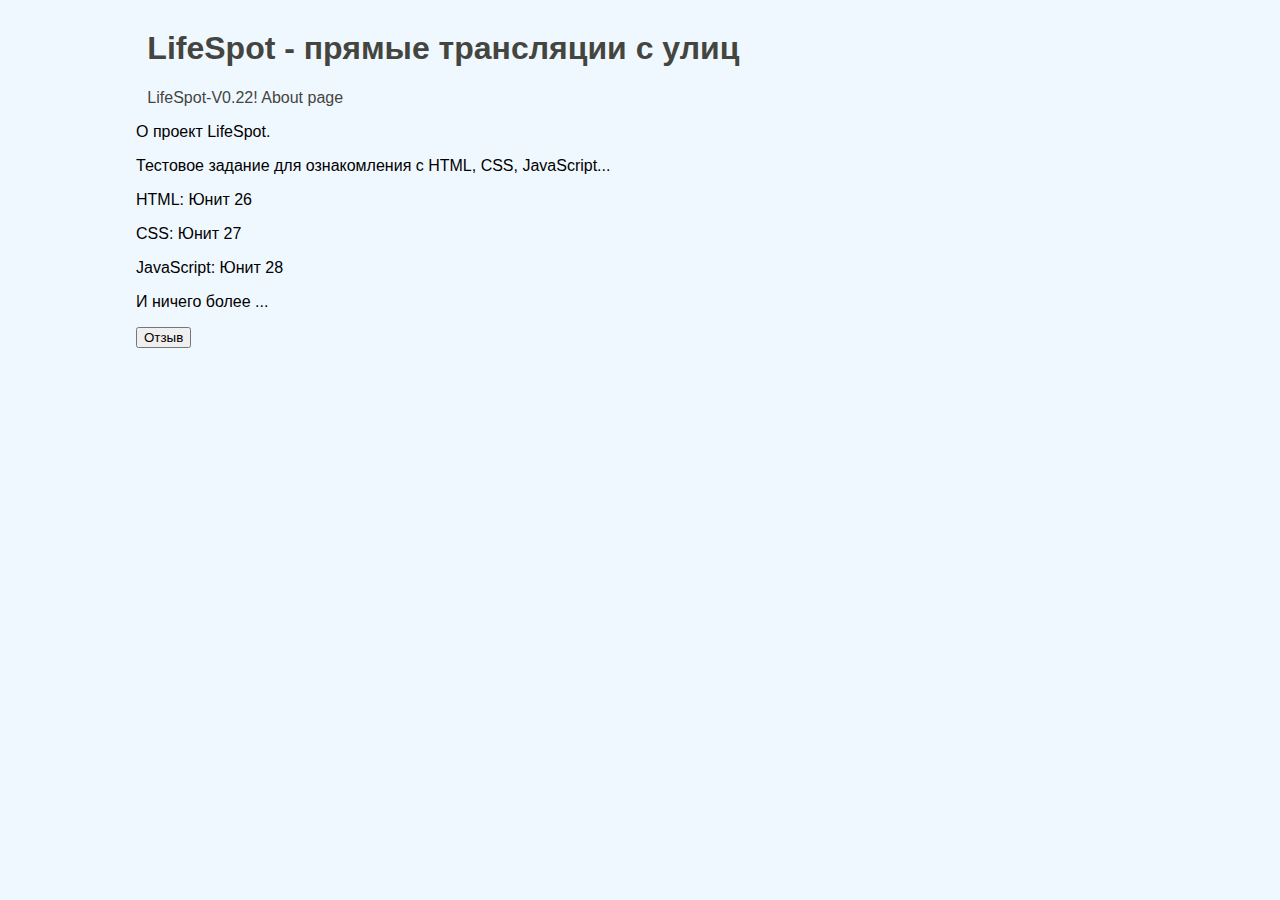
<file: LifeSpot/Views/about.html>
﻿<!DOCTYPE html>
<html lang="en">
<head>
    <meta charset="UTF-8">
    <title>LifeSpot-about</title>
    <!-- <link href="../Static/CSS/index.css" rel="stylesheet" type="text/css"> -->
    <link href="../Static/CSS/index.css" rel="stylesheet" type="text/css">
    <script src="../Static/JS/about.js" type="text/javascript" ></script>

</head>
<header id="header-id">
    <h1>LifeSpot - прямые трансляции с улиц</h1>
    <p>LifeSpot-V0.22! About page</p>
</header>
<!--SIDEBAR-->
<body>
    <p>О проект LifeSpot.</p>
    <p>Тестовое задание для ознакомления с HTML, CSS, JavaScript...</p>
    <p>HTML: Юнит 26</p>
    <p>CSS:  Юнит 27</p>
    <p>JavaScript:  Юнит 28</p>
    <p>И ничего более ...</p>

    <div class="reviews">
        <div class="review-button">
            <!--<button>Оставить отзыв </button>-->

            <p><input type="button" value="Отзыв" onclick="GetUserRet()"></p>
        </div>
    </div>
</body>
<!--FOOTER-->
</html>
</file>
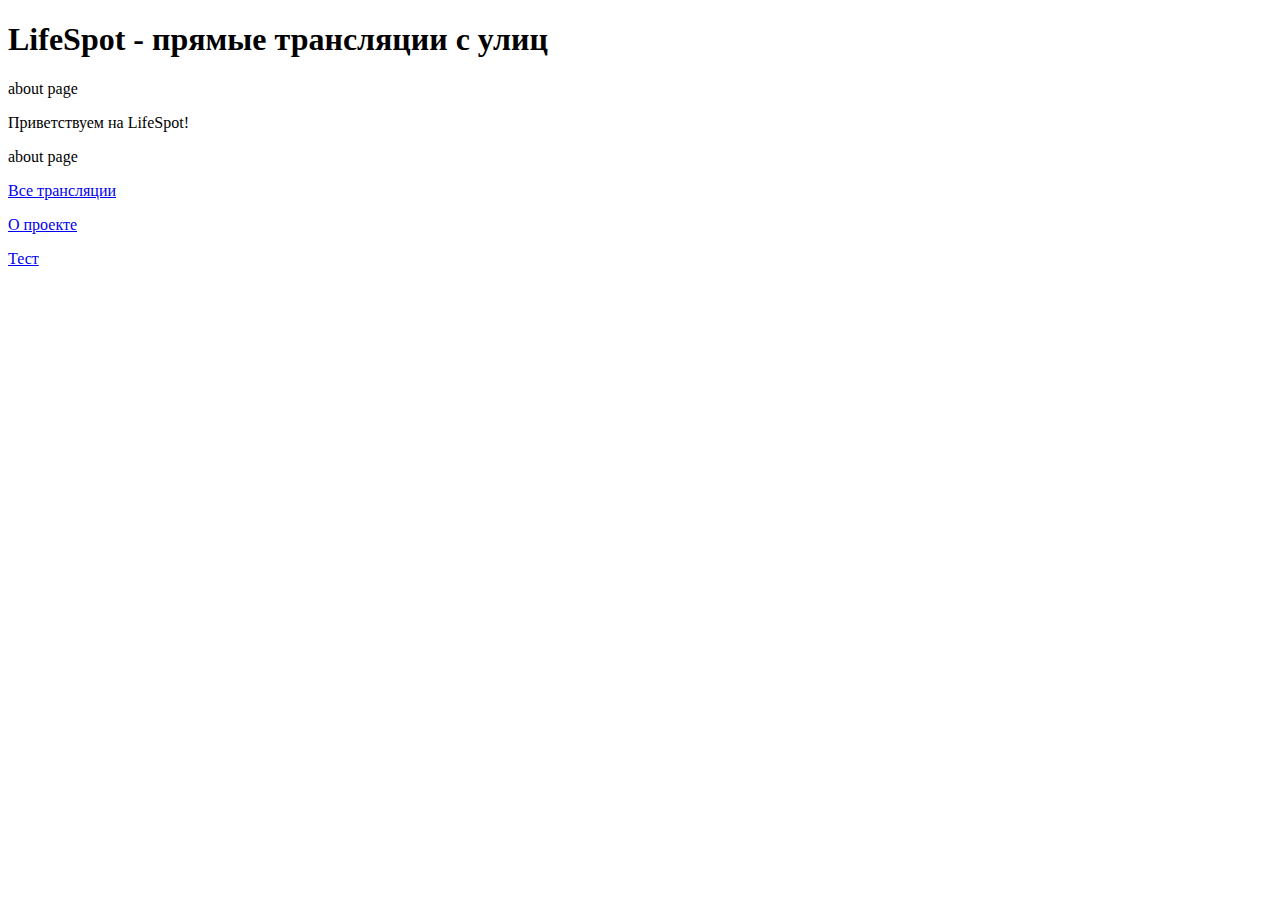
<file: LifeSpot/Views/htmlpage.html>
﻿<!DOCTYPE html>
<html lang="en">
<head>
    <meta charset="UTF-8">
    <title>LifeSpot-about</title>
    <!-- <link href="../Static/CSS/index.css" rel="stylesheet" type="text/css"> -->

</head>
<header id="header-id">
    <h1>LifeSpot - прямые трансляции с улиц</h1>
    <p>about page</p>
</header>
<body>
    <p>Приветствуем на LifeSpot!</p>
    <p>about page</p>
</body>
<aside id="sidebar">
    <div class="navbar">
        <a href="/"><p>Все трансляции</p></a>
        <a href="/about"><p>О проекте</p></a>
        <a href="/test"><p>Тест</p></a>
    </div>
</aside>
</html>
</file>
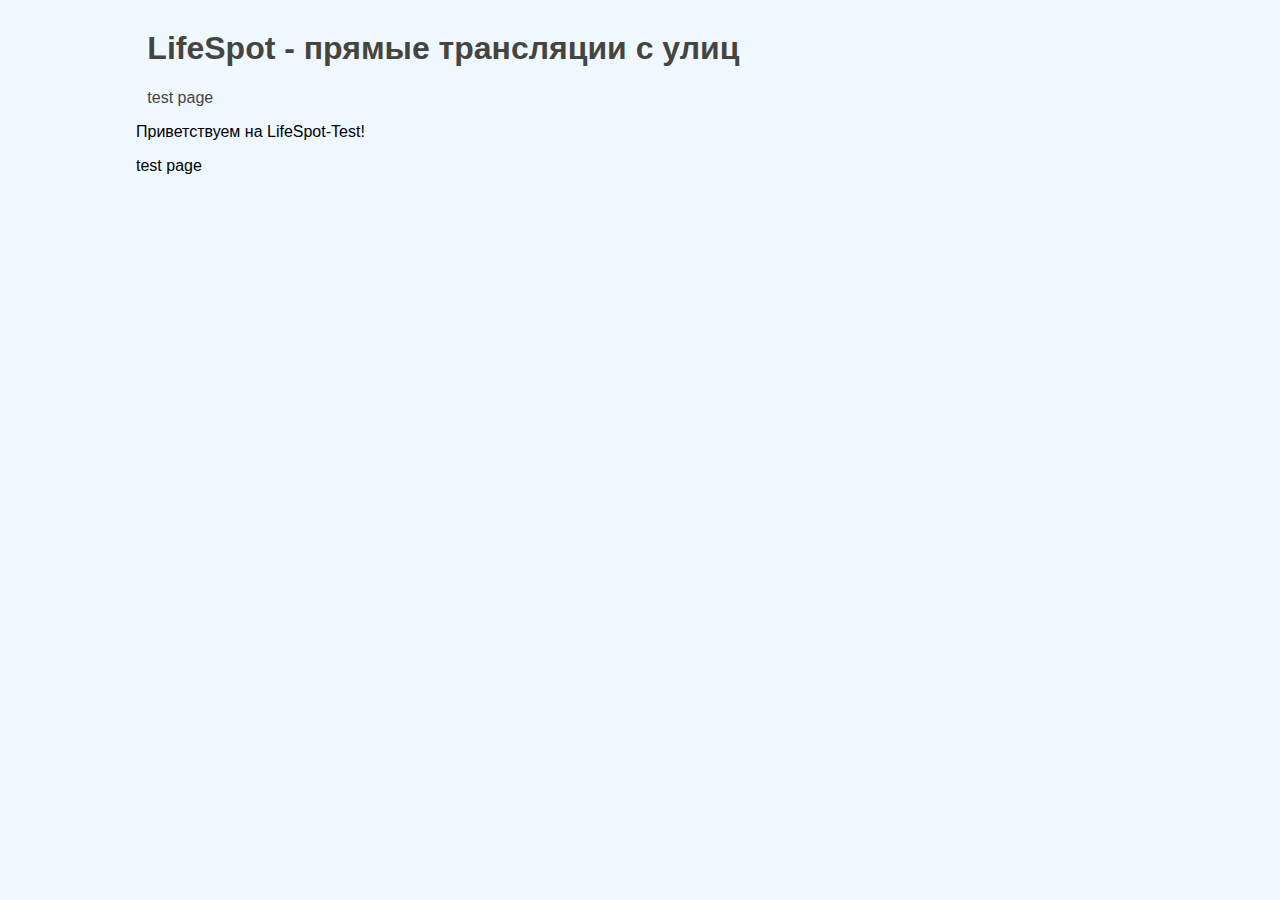
<file: LifeSpot/Views/test.html>
﻿<!DOCTYPE html>
<html lang="en">
<head>
    <meta charset="UTF-8">
    <title>LifeSpot-Test</title>
    <!-- <link href="../Static/CSS/index.css" rel="stylesheet" type="text/css"> -->
    <link href="../Static/CSS/index.css" rel="stylesheet" type="text/css">

</head>
<header id="header-id">
    <h1>LifeSpot - прямые трансляции с улиц</h1>
    <p>test page</p>
</header>
<!--SIDEBAR-->
<body>
    <p>Приветствуем на LifeSpot-Test!</p>
    <p>test page</p>
</body>
</aside>
<!--FOOTER-->
</html>
</file>
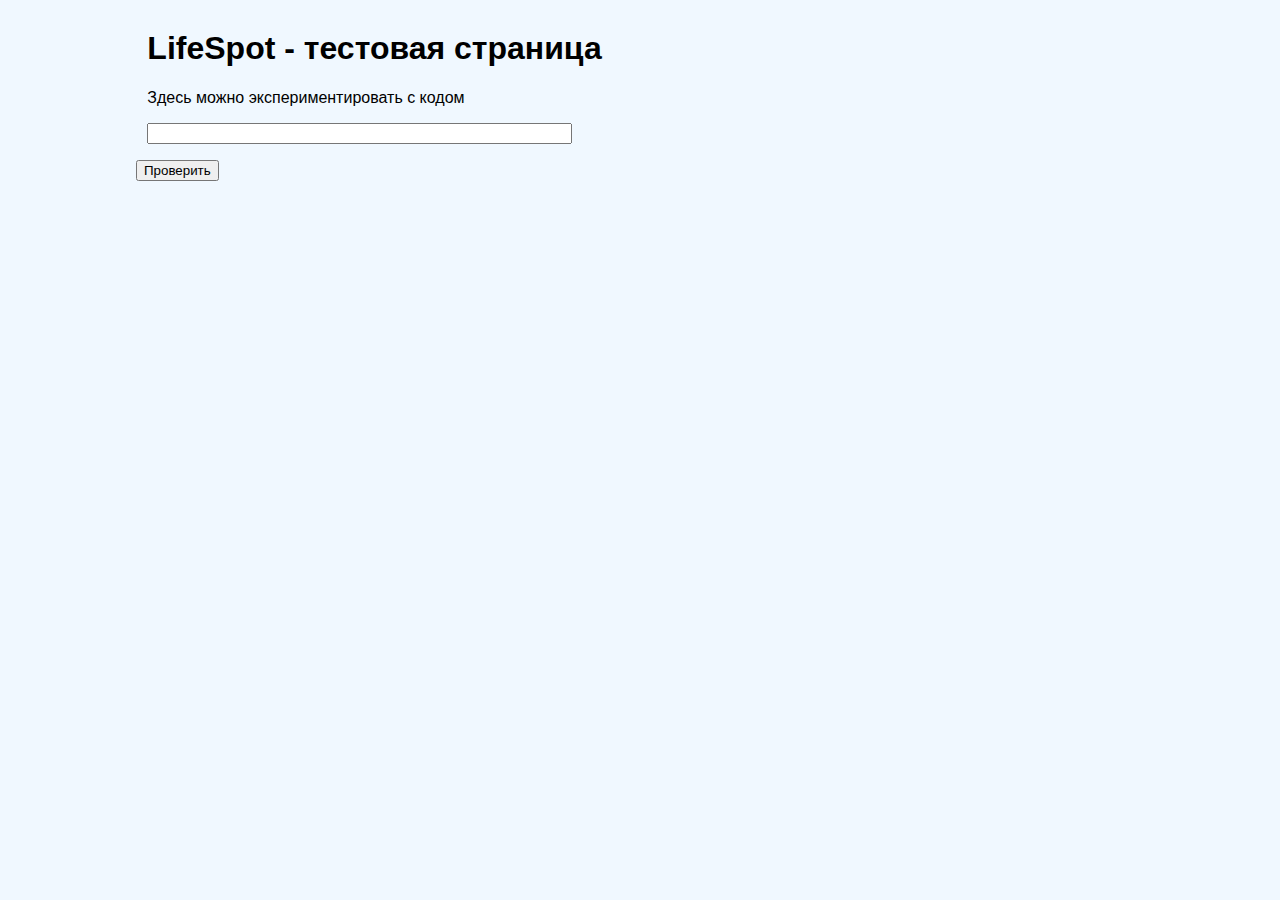
<file: LifeSpot/Views/testing.html>
﻿<!DOCTYPE html>
<html lang="en">

<head>
    <meta charset="UTF-8">
    <title>LifeSpot</title>
    <link href="../Static/CSS/index.css" rel="stylesheet" type="text/css">
</head>

<header id="header-index">
    <h1>LifeSpot - тестовая страница</h1>
    <p>Здесь можно экспериментировать с кодом</p>
    <input type="text" oninput="
        /* Обработчик ввода текста */
           " size=50%>
</header>

<!--SIDEBAR-->
<body>
    <p><input type="button" value="Проверить" onclick="isEmail()"></p>
</body>
<!--FOOTER-->

</html>
</file>
<file: LifeSpot/Static/CSS/index.css>
﻿﻿header, footer, body, .video-container {
    background-color: aliceblue;
    font-family: "Helvetica 65 Medium", sans-serif;
}
/* Простые селекторы */
.bordered {
    border: 2px solid black;
    background-color: azure;
    padding: 10px;
}
.video-container {
    display: inline-block;
    padding-left: 1%;
    padding-top: 1%;
}
/* Приоритет стиля селектора по идентификатору #*/
#header-id {
    color: #44453f;
}
/* Стили семантических элементов сайта*/
header {
    padding-left: 1%;
    padding-top: 1px;
    color: black;
}
body {
    padding-left: 10%;
}
footer {
    position: absolute;
    /*bottom: 0;*/
    font-size: medium;
    /*color: dimgrey; */
    
    line-height: 66%; /* высота строки - межстрочное расстяние*/
    padding-left: 1%;
}

aside {
    height: 100%; /* Высота в полный размер. Этот параметр можно убрать, если вы хотите выставлять высоту автоматически */
    width: 10%;
    position: absolute; /* Фиксированная позиция сайд-бара. Так он будет оставаться на месте при скроллинге */
    z-index: 1; /* Сайд-бар будет поверх остальных элементов */
    top: 0; /* Сайдбар будет в самой верхней части страницы */
    left: 0;
    background-color: cadetblue ; /* Черный цвет фона не хочу = #111(задан в виде кода) */
    overflow-x: hidden; /* Отключаем горизонтальную прокрутку */
    padding-top: 3%;
    font-size: large;
}

/* Стили панели навигации */
.navbar p {
    color: darkblue;
    padding-left: 15%;
}
    /* Стили панели навигации при наведении мышью */
    .navbar p:hover {
        color: aliceblue; /*aliceblue darkblue cadetblue darkgray*/
    }

/* Стили панели(?) поиска */
.search-container {
    display: inline-block;
    /*margin-top: 0.5em;
    padding-left: 1%;
    padding-top: 1%;*/
    color: darkblue;
}
    .search-container:hover {
        color: darkred;
        margin: 12 px;
        border: 2px solid darkred;
    }
#search-id:focus {    
        padding: 1px;
        border: 2px solid red;
}
</file>
